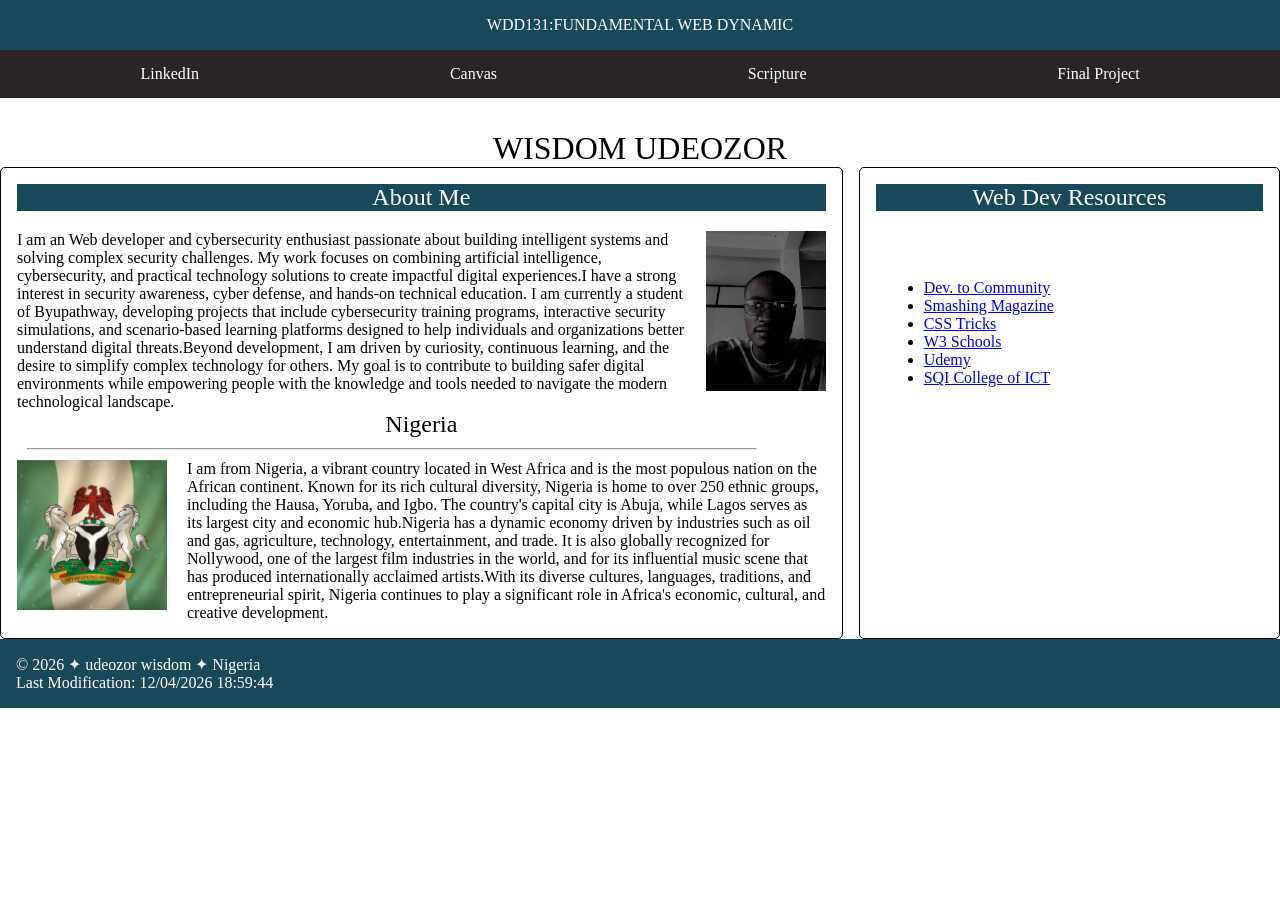
<file: week01/index.html>
<!DOCTYPE html>
<html lang="en">
<head>
    <meta charset="UTF-8">
    <meta name="viewport" content="width=device-width, initial-scale=1.0">
    <title>WDD 131-Dynamic Web Fundamentals-UDEOZOR WISDOM</title>
    <meta name="description" content="WDD 131 Dynamic Web Fundamentals student page by Udeozor Wisdom featuring personal information, web development resources, and learning projects.">
    <meta name="author" content="UDEOZOR WISDOM">
    <link rel="stylesheet" href="styles/base.css">
    <link rel="preconnect" href="https://fonts.googleapis.com">
    <link rel="preconnect" href="https://fonts.gstatic.com" crossorigin>
    <link href="https://fonts.googleapis.com/css2?family=Roboto&display=swap" rel="stylesheet">
    <script src="scripts/getdates.js" defer></script>
</head>
<body>
    <header>
        <span id="course-title">WDD131:FUNDAMENTAL WEB DYNAMIC</span>
        <nav>
            <ul>
                <li><a href="https://www.linkedin.com/">LinkedIn</a></li>
                <li><a href="https://byupw.instructure.com/">Canvas</a></li>
                <li><a href="https://www.churchofjesuschrist.org/study/scriptures/bofm/1-ne/3?lang=eng&id=p7#p7">Scripture</a></li>
                <li><a href="#">Final Project</a></li>
            </ul>
        </nav>
    </header>
    <h1>WISDOM UDEOZOR</h1>
    <main >
        
            <section class="card"> 
                <h2 class="about-me">About Me</h2>
                <div class="about-right">
                    <img src="./images/profile.jfif" alt="profile-picture">
                    <p>I am an Web developer and cybersecurity enthusiast passionate about building intelligent systems and solving complex security challenges. My work focuses on combining artificial intelligence, cybersecurity, and practical technology solutions to create impactful digital experiences.I have a strong interest in security awareness, cyber defense, and hands-on technical education. I am currently a student of Byupathway, developing projects that include cybersecurity training programs, interactive security simulations, and scenario-based learning platforms designed to help individuals and organizations better understand digital threats.Beyond development, I am driven by curiosity, continuous learning, and the desire to simplify complex technology for others. My goal is to contribute to building safer digital environments while empowering people with the knowledge and tools needed to navigate the modern technological landscape.</p>
                </div>
                <h2>Nigeria</h2>
                <hr>
                <div class="about-left">
                    <img src="./images/nigeria.jfif" alt="nigeria">
                    <p>I am from Nigeria, a vibrant country located in West Africa and is the most populous nation on the African continent. Known for its rich cultural diversity, Nigeria is home to over 250 ethnic groups, including the Hausa, Yoruba, and Igbo. The country's capital city is Abuja, while Lagos serves as its largest city and economic hub.Nigeria has a dynamic economy driven by industries such as oil and gas, agriculture, technology, entertainment, and trade. It is also globally recognized for Nollywood, one of the largest film industries in the world, and for its influential music scene that has produced internationally acclaimed artists.With its diverse cultures, languages, traditions, and entrepreneurial spirit, Nigeria continues to play a significant role in Africa's economic, cultural, and creative development.
</p>
                </div>
            </section>
            <section class="card">
                <h2 class="about-me" >Web Dev Resources</h2>
                <ul>
                    <li><a href="https://dev.to">Dev. to Community</a></li>
                    <li><a href="https://www.smashingmagazine.com">Smashing Magazine</a></li>
                    <li><a href="https://css-tricks.com">CSS Tricks</a></li>
                    <li><a href="https://www.w3schools.com">W3 Schools</a></li>
                    <li><a href="https://www.udemy.com/">Udemy</a></li>
                    <li><a href="https://sqi.edu.ng">SQI College of ICT</a></li>
                </ul>
            </section>
    </main>
    <footer>
        <!-- <p>&copy;2026-<small>UDEOZOR WISDOM</small></p>` -->
        <p><span id="currentyear"></span></p>
        <p id="lastModified"></p>
    </footer>
</body>
</html>
</file>
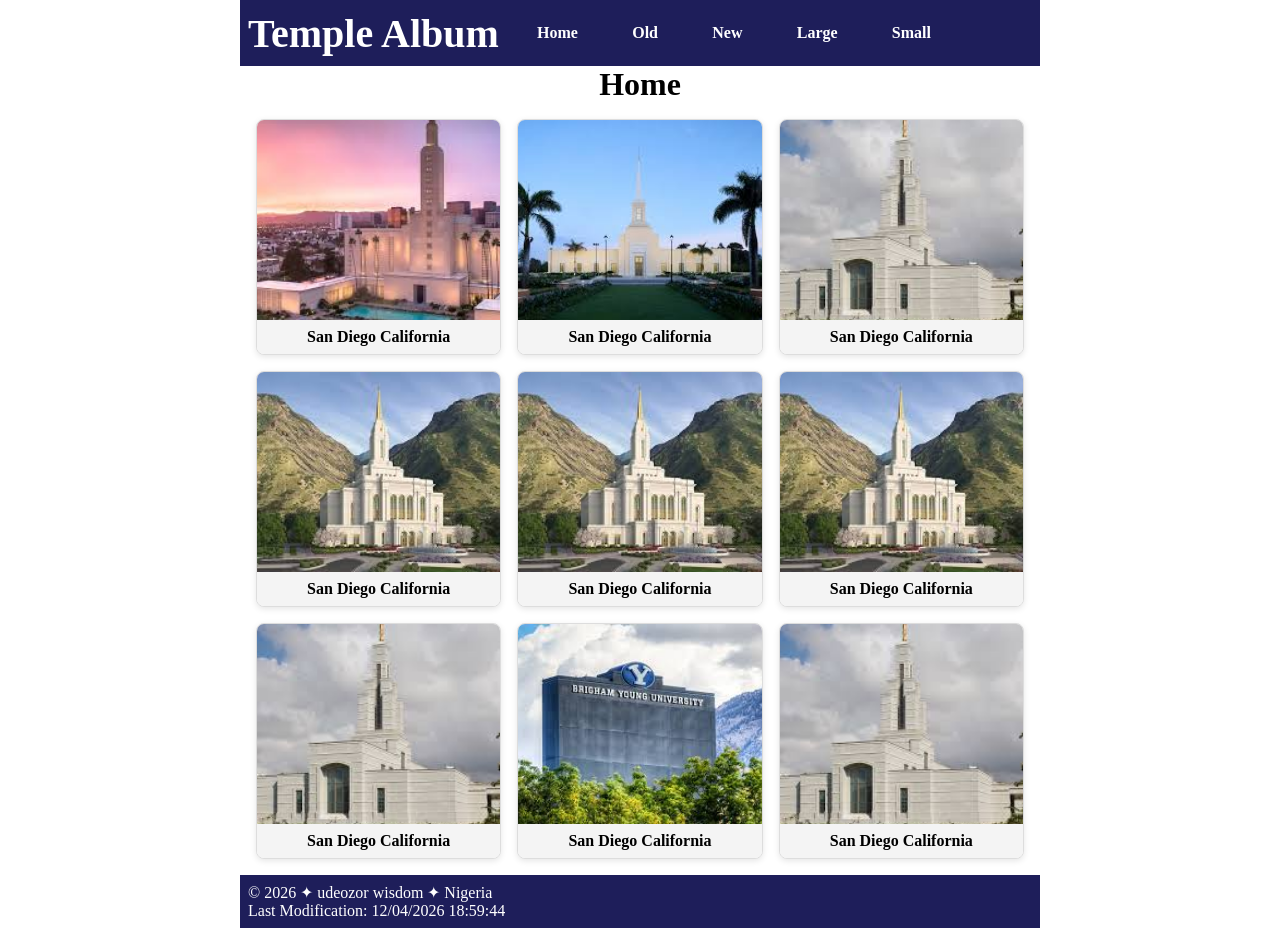
<file: temples.html>
<!DOCTYPE html>
<html lang="en">
<head>
    <meta charset="UTF-8">
    <meta name="viewport" content="width=device-width, initial-scale=1.0">
    <title>Temple Album</title>
    <meta name="description" content="A responsive gallery of temples built with HTML, CSS, and JavaScript.">
    <meta name="author" content="Udeozor Wisdom">
    <link rel="stylesheet" href="./styles/temples.css">
    <link rel="stylesheet" href="./styles/temples-large.css">
     <link rel="preconnect" href="https://fonts.googleapis.com">
    <link rel="preconnect" href="https://fonts.gstatic.com" crossorigin>
    <link href="https://fonts.googleapis.com/css2?family=Roboto&display=swap" rel="stylesheet">
    <script src="./scripts/temples.js" defer></script>
</head>
<body>
    <header>
        <h2 id="nav-title">Temple Album</h2>
        <button id="menu" aria-label="Toggle navigation menu"></button>
       <nav aria-label="Main navigation">
            <ul class="navigation">
                <li><a href="#">Home</a></li>
                <li><a href="#">Old</a></li>
                <li><a href="#">New</a></li>
                <li><a href="#">Large</a></li>
                <li><a href="#">Small</a></li>

            </ul>
        </nav>
    </header>
    <main>
        <h1>Home</h1>
       <div class="container">
             <figure>
            <img src="./images/temple3.jpg" alt="San Diego California Temple">
            <figcaption>San Diego California</figcaption>
        </figure>
        <figure>
            <img src="./images/download.jpg" alt="San Diego California Temple">
            <figcaption>San Diego California</figcaption>
        </figure>
        <figure>
            <img src="./images/temple2.jpg" alt="San Diego California Temple">
            <figcaption>San Diego California</figcaption>
        </figure>
        <figure>
            <img src="./images/mainTempl.jpg" alt="San Diego California Temple">
            <figcaption>San Diego California</figcaption>
        </figure>
        <figure>
            <img src="./images/mainTempl.jpg" alt="">
            <figcaption>San Diego California</figcaption>
        </figure>
        <figure>
            <img src="./images/mainTempl.jpg" alt="San Diego California Temple">
            <figcaption>San Diego California</figcaption>
        </figure>
        <figure>
            <img src="./images/temple2.jpg" alt="San Diego California Temple">
            <figcaption>San Diego California</figcaption>
        </figure>
        <figure>
            <img src="./images/images.jpg" alt="San Diego California Temple">
            <figcaption>San Diego California</figcaption>
        </figure>
        <figure>
            <img src="./images/temple2.jpg" alt="San Diego California Temple">
            <figcaption>San Diego California</figcaption>
        </figure>
       </div>
    </main>
    <footer>
        <p><span id="currentyear"></span></p>
        <p id="lastModified"></p>
    </footer>
</body>
</html>
</file>
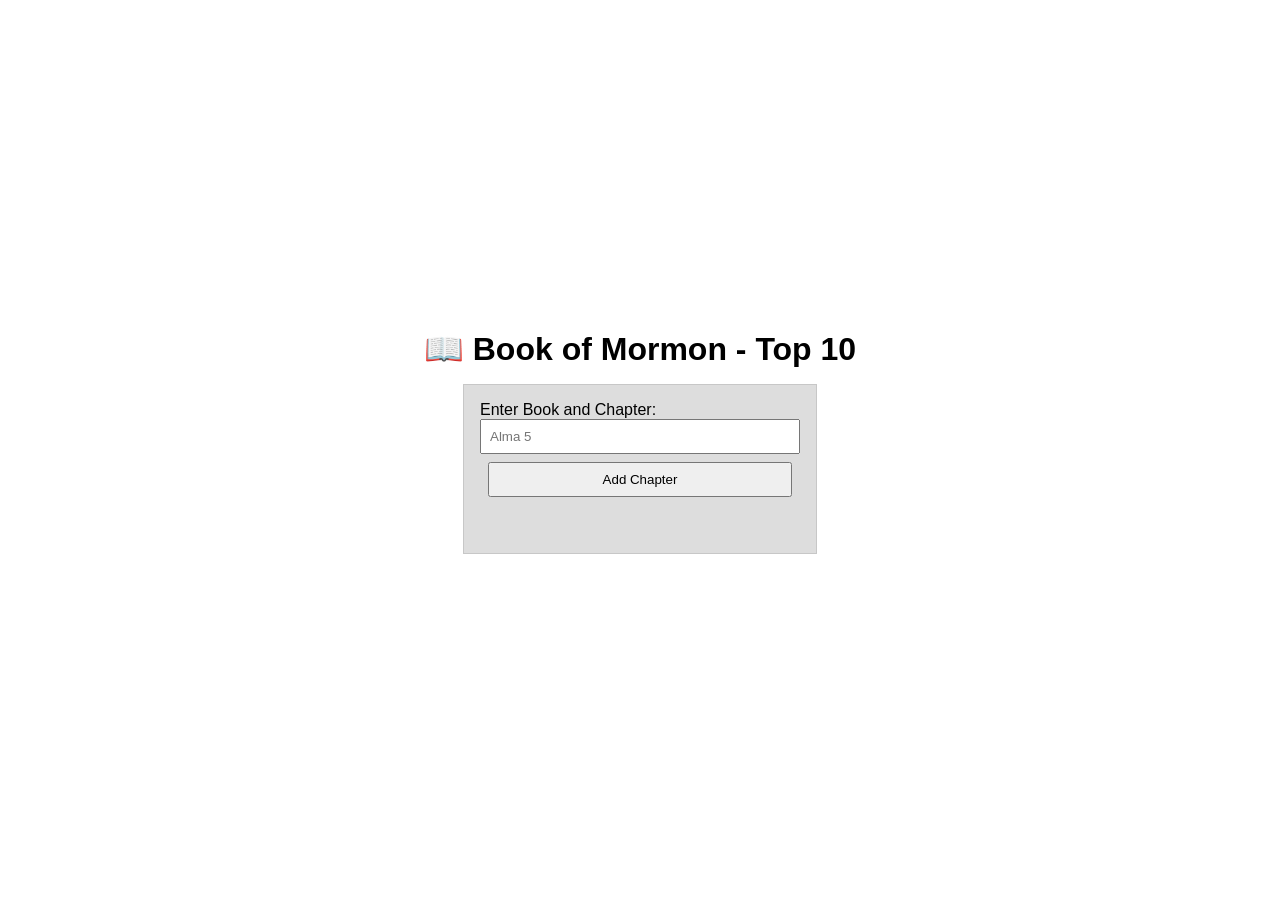
<file: week02/bom.html>
<!DOCTYPE html>
<html lang="en">
<head>
    <meta charset="UTF-8">
    <meta name="viewport" content="width=device-width, initial-scale=1.0">
    <title>BOM</title>
    <meta name="description" content="">
    <meta name="author" content="Udeozor Wisdom">
    <link rel="stylesheet" href="./styles/bom.css">
    <script src="./scripts/bom.js"  defer></script>
</head>
<body>

<h1>📖 Book of Mormon - Top 10</h1>
<main>
	<label for="favchap">Enter Book and Chapter: </label>
	<input type="text" id="favchap" placeholder="Alma 5">
	<button type="submit">Add Chapter</button>
	<ul id="list"></ul>
</main>
</body>
</html>
</file>
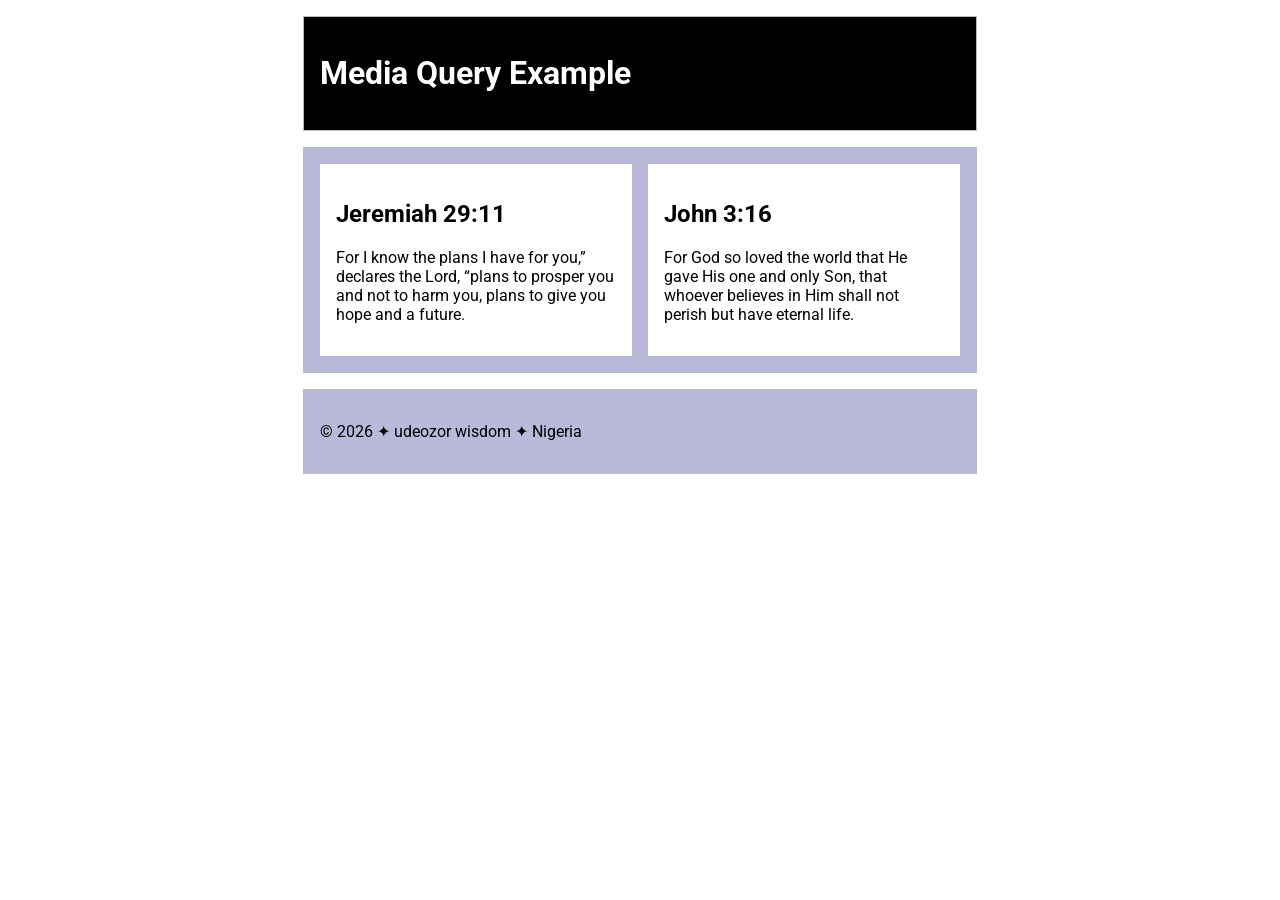
<file: week02/media-query.html>
<!DOCTYPE html>
<html lang="en">
<head>
    <meta charset="UTF-8">
    <meta name="viewport" content="width=device-width, initial-scale=1.0">
    <title>Document</title>
    <meta name="description" content="">
    <meta name="author" content="Udeozor Wisdom">
    <link rel="preconnect" href="https://fonts.googleapis.com">
    <link rel="preconnect" href="https://fonts.gstatic.com" crossorigin>
    <link href="https://fonts.googleapis.com/css2?family=Roboto&display=swap" rel="stylesheet">
    <link rel="stylesheet" href="./styles/media-query.css">
    <link rel="stylesheet" href="./styles/media-query-large.css">
</head>
<body>
    <header>
        <h1>Media Query Example</h1>
    </header>
    <main>
        <section>
            <h2>Jeremiah 29:11</h2>
            <p>For I know the plans I have for you,” declares the Lord, “plans to prosper you and not to harm you, plans to give you hope and a future.</p>
        </section>
        <section>
            <h2>John 3:16</h2>
            <p>For God so loved the world that He gave His one and only Son, that whoever believes in Him shall not perish but have eternal life.</p>
        </section>
    </main>
    <footer>
        <p>&#169; 2026 &#10022; udeozor wisdom &#10022; Nigeria</p>
    </footer>
</body>
</html>
</file>
<file: week01/styles/base.css>
*{
    margin: 0;
    padding: 0;
    font-family: --var(--font-family);
    font-weight: 400;
}

:root{
    --font-family:"Roboto", sans-serif;
}
/* Header styling */
header{
    font-size: medium;
}
#course-title{
    text-align: center;
    background-color: rgb(26, 72, 91);
    color: white;
    padding: 1rem;
    display: block;
   
}
h1{
    text-align: center;
    margin-top: 2rem;
}
nav ul{
    display: grid;
    grid-template-columns: repeat(4, auto);
    align-items: center;
    justify-items: center;
    padding: 15px;
    background-color: rgb(42, 36, 36);
}
nav ul li{
    list-style: none;
}
 nav li a{
    text-decoration: none;
    color: white;
}
nav ul li a:hover{
    display: flex;
    border-bottom: 1px solid white;
}
/* Header styling ends here */

/* Main styling starts here */
main{
    display: grid;
    align-items: center;
    grid-template-columns: 2fr 1fr;
    gap: 1rem;
    align-items: stretch;
}
.about-me{
    background-color: rgb(26, 72, 91);
    text-align: center;
    color: white;
    margin-bottom: 20px;
}
h2{
    text-align: center;
}
aside{
    border: 1px solid gray;
    border-radius: 5px;
}
.card{
    border: 1px solid black;
    padding: 1rem;
    border-radius: 5px;
}
.about-right img{
    float: right;
    width: 120px;
    margin-left: 20px;
}
.about-left img{
    float: left;
    width: 150px;
    margin-right: 20px;
}
hr{
    margin: 10px;
    width: 90%;
    align-self: center;
}
ul{
    padding: 3rem;
}
/* Main styling ends here */

/* Footer styling starts here */
footer{
    display: block;
    justify-items: center;
    align-items: center;
    background-color: rgb(26, 72, 91);
    padding: 1rem;
    color: white;
}
/* footer styling ends here */

@media (max-width: 768px){

    nav{
        grid-template-columns: 1fr;
        gap: 10px;
    }

    main{
        grid-template-columns: 1fr;
    }

    .about-right img,
    .about-left img{
        float: none;
        display: block;
        margin: 5px auto;
    }
}
</file>
<file: styles/temples.css>
header, main, footer{
    max-width: 800px;
	margin: 0 auto;      
}

#nav-title {
	text-align: left;
	font-family: times, serif;
	font-size: 1.5rem;
	margin-left: 1rem;
    color: white;
}

#menu {
	font-size: 1.5rem;
	border: 0;
	background: none;
	color: #000;
 	position: absolute;
	top: 1rem;
    right: 1rem;
	
}

#menu::before {
	content: "☰";
    color: white;
}

#menu.open::before {
	content: "❎";
}
.navigation {
	list-style: none;
	color: #fff;
}

.navigation a {
	display: none;
	padding: 1rem;
	text-align: center;
	text-decoration: none;
	color: #fff;
	font-weight: 700;
}
.navigation a:hover {
	background-color: rgb(111, 111, 209);
	color: white;
}
.open a {
	display: block;
}
h1 {
	font-size: 2rem;
	text-align: center;
}

.container {
    display: grid;
    grid-template-columns: 1fr;
    gap: 1rem;
    padding: 1rem;
}
.container img {
    width: 100%;
    height: 200px;
    object-fit: cover;
    display: block;
    }
.container img {
    width: 100%;
    height: 200px;
    object-fit: cover;
    display: block;
}
.container figcaption {
    padding: 0.5rem;
    font-weight: bold;
    background-color: #f4f4f4;
}
 footer, header{
    display: block;
    justify-items: center;
    align-items: center;
    background-color: rgb(30, 30, 90);
    color: #ffffff;;
    padding: 0.5rem;
    }
</file>
<file: styles/temples-large.css>
* {
	margin: 0;
	padding: 0;
	box-sizing: border-box;
}


@media (min-width: 37.5em) {
	#nav-title {
		font-size: 2.5rem;
		margin-left: 0;
		text-align: center;
	}
	
	h1 {
		font-size: 2rem;
		text-align: center;
	}

	#menu {
		display: none; 
	}

	.navigation {
        display: flex;
		flex-direction: row;
        justify-content: space-evenly;
    
	}
    nav{
        width: 60%;
    }
	.navigation a {
		display: flex;
	}
	
    .container {
    display: grid;
    grid-template-columns: repeat(auto-fit, minmax(200px, 1fr));
    gap: 1rem;
    padding: 1rem;
    }   
    .container figure {
    border: 1px solid #ddd;
    border-radius: 8px;
    overflow: hidden;
    background-color: #fff;
    box-shadow: 0 2px 6px rgba(0,0,0,0.1);
    text-align: center;
    }
    .container img {
    width: 100%;
    height: 200px;
    object-fit: cover;
    display: block;
    }
    .container figcaption {
    padding: 0.5rem;
    font-weight: bold;
    background-color: #f4f4f4;
    }
    footer, header{
        background-color: rgb(30, 30, 90);
        color: #ffffff;
        padding: 0.5rem;
    
    }
    header{
        display: flex;
        color: white;
    }
}
</file>
<file: week02/styles/bom.css>
* {
	margin: 0;
	padding: 0;
}

body {
	height: 100vh;
	display: flex;
	flex-direction: column;
	align-items: center;
	justify-content: center;
	font-family: Acme, Arial, sans-serif;
}

h1 {
	font-size: 1.5rem;
}

main {
	margin: 1rem auto;
	border: 1px solid rgb(0 0 0 / 0.1);
	padding: 1rem;
	background-color: #ddd;
	display: flex;
	flex-direction: column;
}

input,
button {
	padding: 0.5rem;
}

button {
	margin: 0.5rem;
}

.delete {
	width: fit-content;
}

.input {
	display: flex;
	gap: 1rem;
}

.list {
	padding: 0.5rem;
}

ul {
	margin: 1rem;
	list-style: none;
}

li {
	display: flex;
	align-items: center;
	justify-content: space-between;
}

@media only screen and (min-width: 32.5em) {
	h1 {
		font-size: 2rem;
	}

	main {
		width: 320px;
	}
}
</file>
<file: week02/styles/media-query.css>
body{
    font-family:"Roboto", sans-serif;

}
header, main, footer{
    width: 640px;
    margin: 1rem auto;
    border: 1px solid #bbb;
    padding: 1rem;
    background-color: rgb(185, 185, 218);
}
main{
    display: grid;
    grid-template-columns: 1fr;
    grid-gap: 1rem;
}
section{
    padding: 1rem;
    background-color: #fff;
}
</file>
<file: week02/styles/media-query-large.css>
@media  screen and (min-width:500px) {
    header{
        background-color: black;
        color: white;
    }
    main{
        grid-template-columns: 1fr 1fr;
    }
    
}
</file>
